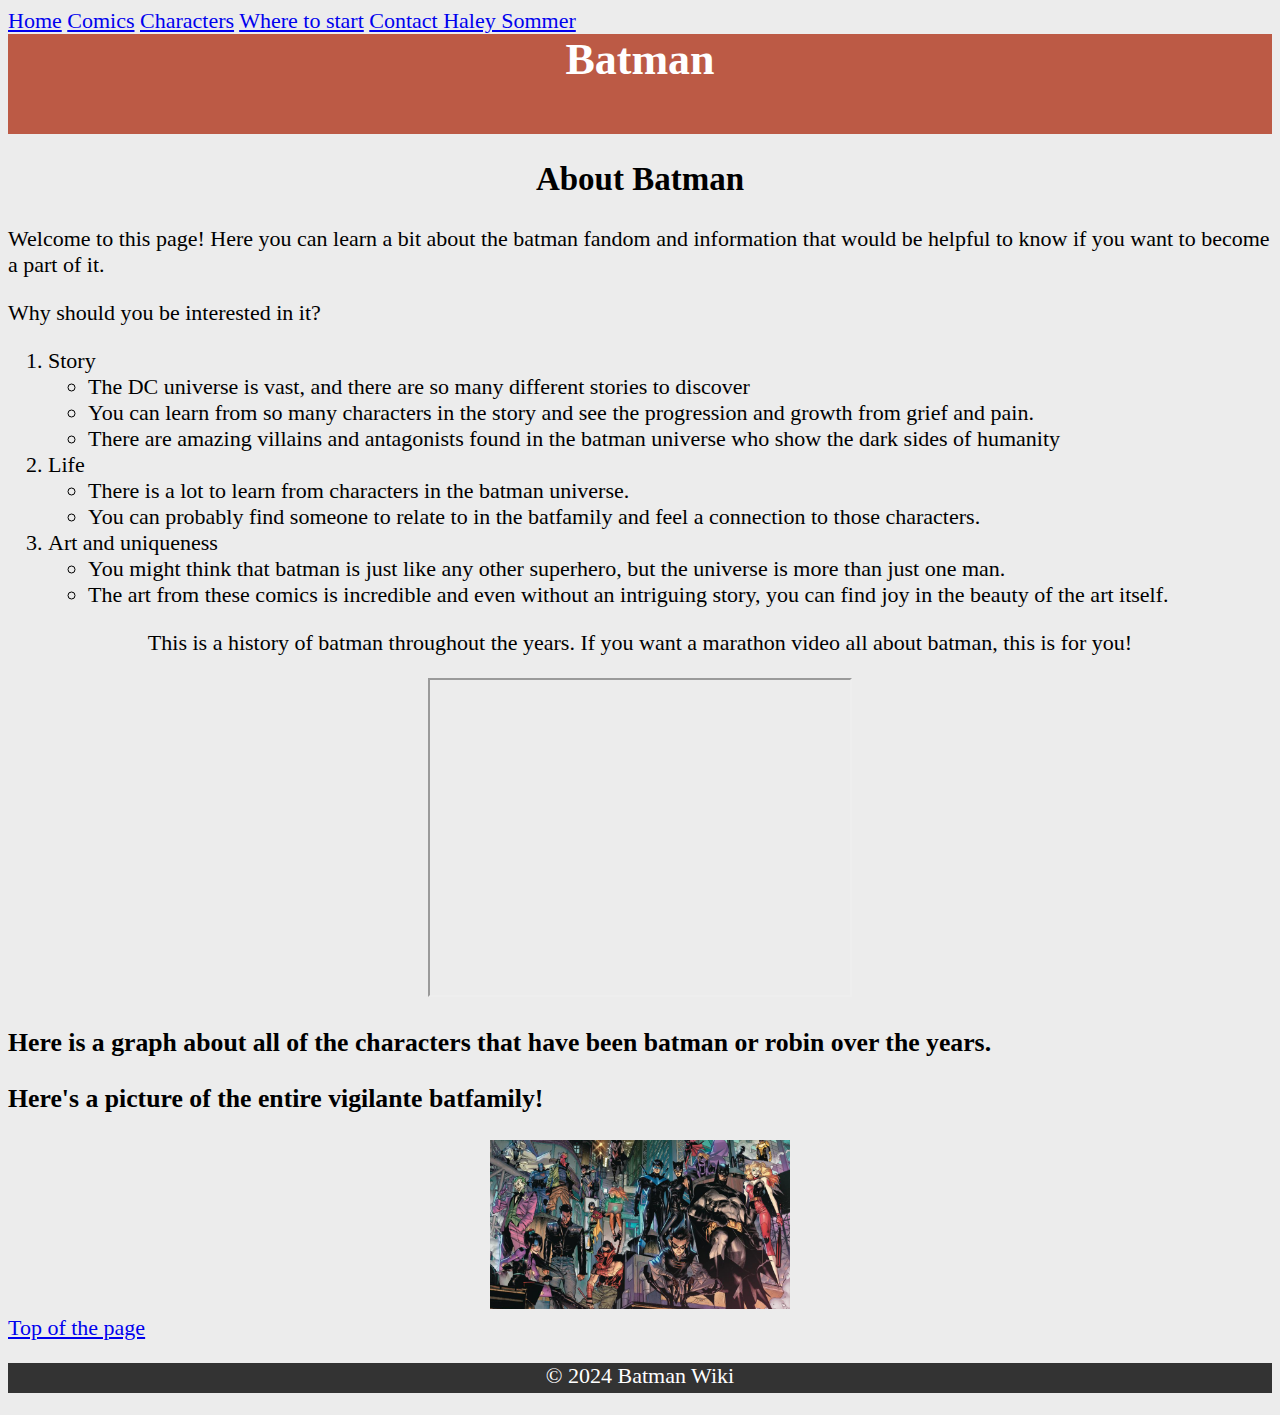
<file: scratch.html>
<!DOCTYPE html>
<html lang="en">
<head>
    <meta charset="UTF-8">
    <meta name="viewport" content="width=device-width, initial-scale=1.0">
    <title>Tavern Talk</title>
    <link rel="Stylesheet" href="../Scratch page/style.css">
</head>
<body>
    <div class="nav">
        <a href="#">Home</a>
        <a href="#">Comics</a>
        <a href="#">Characters</a>
        <a href="#">Where to start</a>
        <a href="index.html">Contact Haley Sommer</a>
    </div>

    <h1 class="header">Batman</h1>





    <h2>About Batman</h2>
    <p>Welcome to this page! Here you can learn a bit about the batman fandom and information that would be helpful to know if you want to become a part of it.</p>
    <div>Why should you be interested in it?</div>
    <ol>
        <li>Story
            <ul>
                <li>The DC universe is vast, and there are so many different stories to discover</li>
                <li>You can learn from so many characters in the story and see the progression and growth from grief and pain.</li>
                <li>There are amazing villains and antagonists found in the batman universe who show the dark sides of humanity</li>
            </ul>
        </li>
        <li>Life</li>
            <ul>
                <li>There is a lot to learn from characters in the batman universe.</li>
                <li>You can probably find someone to relate to in the batfamily and feel a connection to those characters.</li>
            </ul>
        </li>
        <li>Art and uniqueness
            <ul>
                <li>You might think that batman is just like any other superhero, but the universe is more than just one man.</li>
                <li>The art from these comics is incredible and even without an intriguing story, you can find joy in the beauty of the art itself.</li>
            </ul>
        </li>
    </ol>

<center>
   <p>This is a history of batman throughout the years. If you want a marathon video all about batman, this is for you!</p>
    <iframe width="420" height="315"
src="https://www.youtube.com/watch?v=0oV89Kfn1Ak&t=4s">
</iframe>
</center>

<h3>Here is a graph about all of the characters that have been batman or robin over the years. </h3>
<center><div class='tableauPlaceholder' id='viz1719010250187' style='position: relative'><noscript><a href='#'><img alt='. ' src='https:&#47;&#47;public.tableau.com&#47;static&#47;images&#47;Ba&#47;BatmanorRobin&#47;_&#47;1_rss.png' style='border: none' /></a></noscript><object class='tableauViz'  style='display:none;'><param name='host_url' value='https%3A%2F%2Fpublic.tableau.com%2F' /> <param name='embed_code_version' value='3' /> <param name='site_root' value='' /><param name='name' value='BatmanorRobin&#47;_' /><param name='tabs' value='no' /><param name='toolbar' value='yes' /><param name='static_image' value='https:&#47;&#47;public.tableau.com&#47;static&#47;images&#47;Ba&#47;BatmanorRobin&#47;_&#47;1.png' /> <param name='animate_transition' value='yes' /><param name='display_static_image' value='yes' /><param name='display_spinner' value='yes' /><param name='display_overlay' value='yes' /><param name='display_count' value='yes' /><param name='language' value='en-US' /></object></div>                <script type='text/javascript'>                    var divElement = document.getElementById('viz1719010250187');                    var vizElement = divElement.getElementsByTagName('object')[0];                    if ( divElement.offsetWidth > 800 ) { vizElement.style.width='800px';vizElement.style.height='452px';} else if ( divElement.offsetWidth > 500 ) { vizElement.style.width='800px';vizElement.style.height='452px';} else { vizElement.style.width='100%';vizElement.style.height='727px';}                     var scriptElement = document.createElement('script');                    scriptElement.src = 'https://public.tableau.com/javascripts/api/viz_v1.js';                    vizElement.parentNode.insertBefore(scriptElement, vizElement);                </script>

</center>

<h3>Here's a picture of the entire vigilante batfamily!</h3>
<center>
<img src="../batfamily.jpg"   alt="This was supposed to be a picture of the batfamily">
</center>
    <div><a href="#">Top of the page</a></div>

   
    <p class="footer">&copy; 2024 Batman Wiki</p>


</body>
</html>
</file>
<file: Scratch page/style.css>
body {
    font-family: Cambria, Cochin, Georgia, Times, 'Times New Roman', serif;
    background-color: #ececec;
    font-size: 22px;
}
.header {
    background-color: #bc5a45;
    color: #fff;
    text-align: center;
    margin: auto;
    right: 0px;
    left: 0px;
    height: 100px;
    border: 2px black;
}
nav {
    background-color: #373737;
    right: 5px;
    left: 5px;
    top: 5px;
    height: 20px;
    text-align: center;
}
h2 {
    text-align: center;
    font-family: Cambria, Cochin, Georgia, Times, 'Times New Roman', serif
}


.footer {
    background-color: #333;
    color: #fff;
    text-align: center;
    height: 30px;
    bottom: 5px;
    right: 5px;
    left: 5px;
    border: 2px black;   
    
}
img {
    width: 300px;
}
</file>
